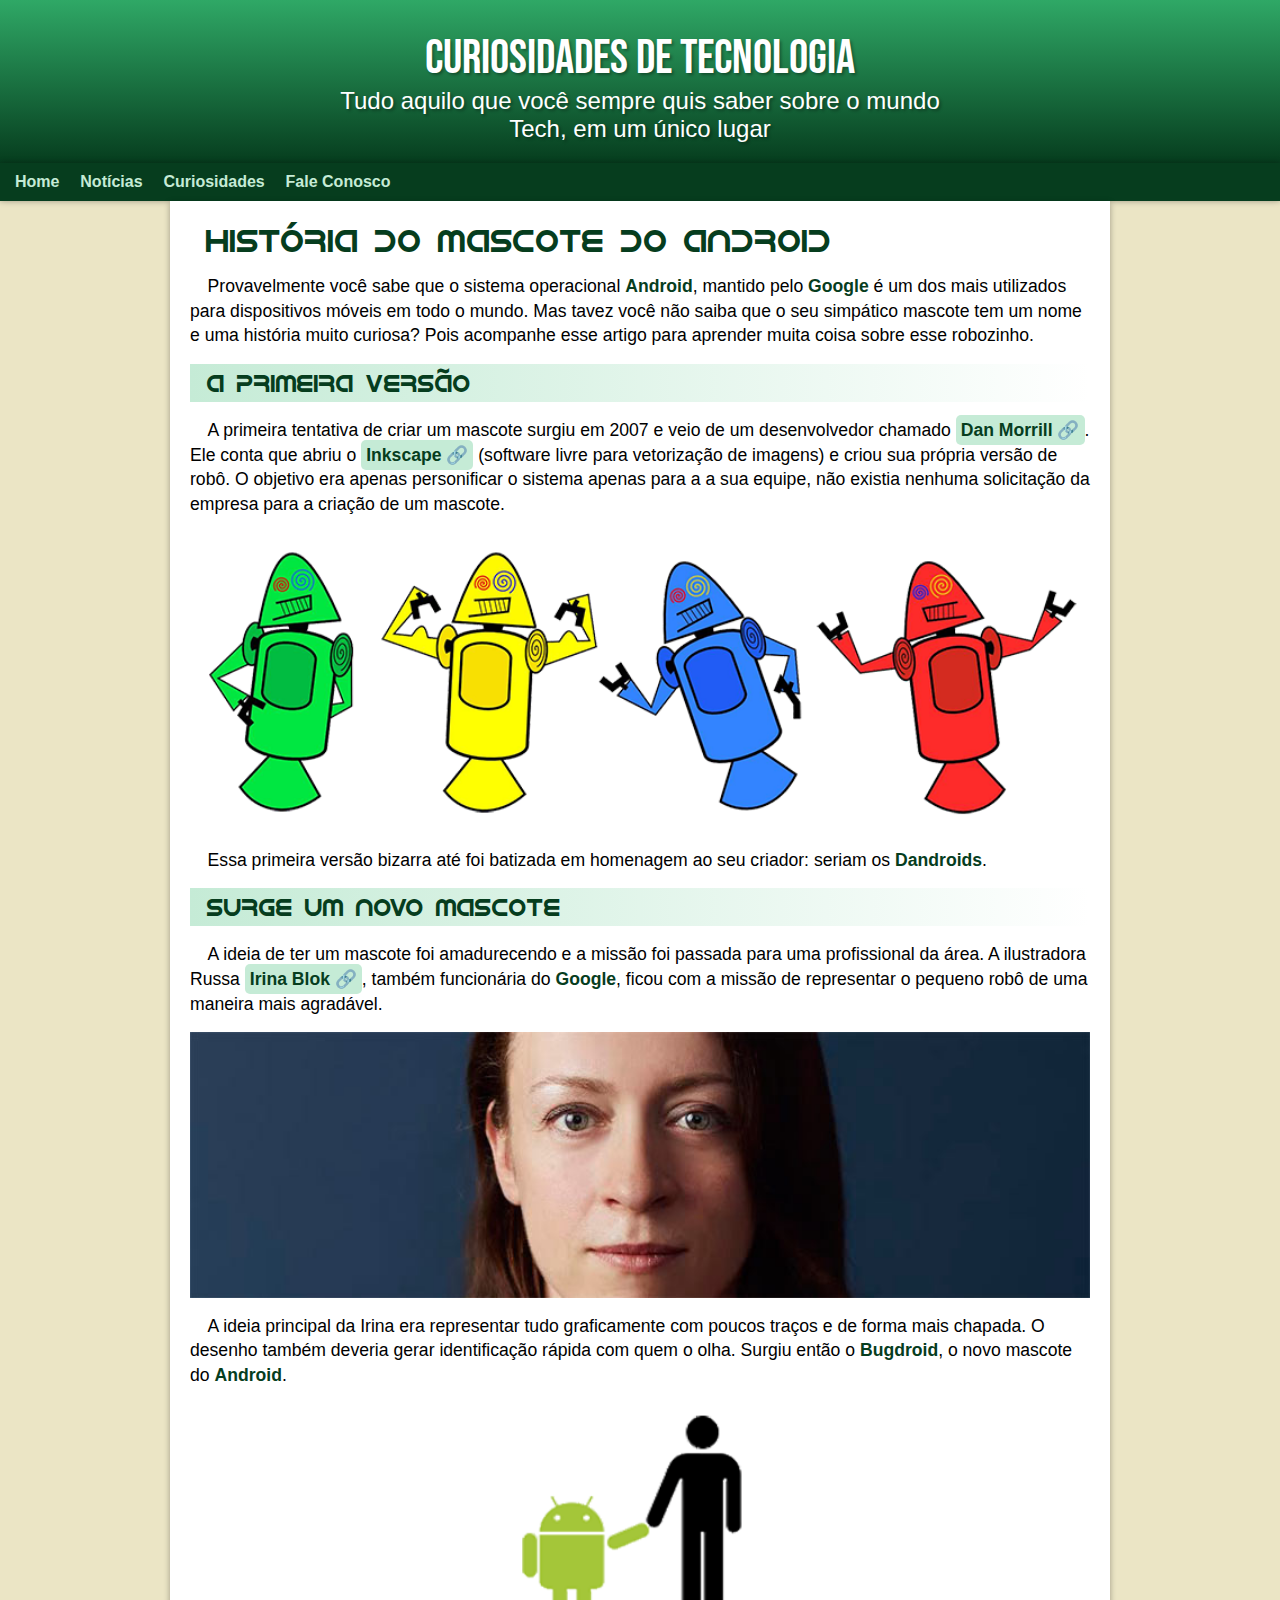
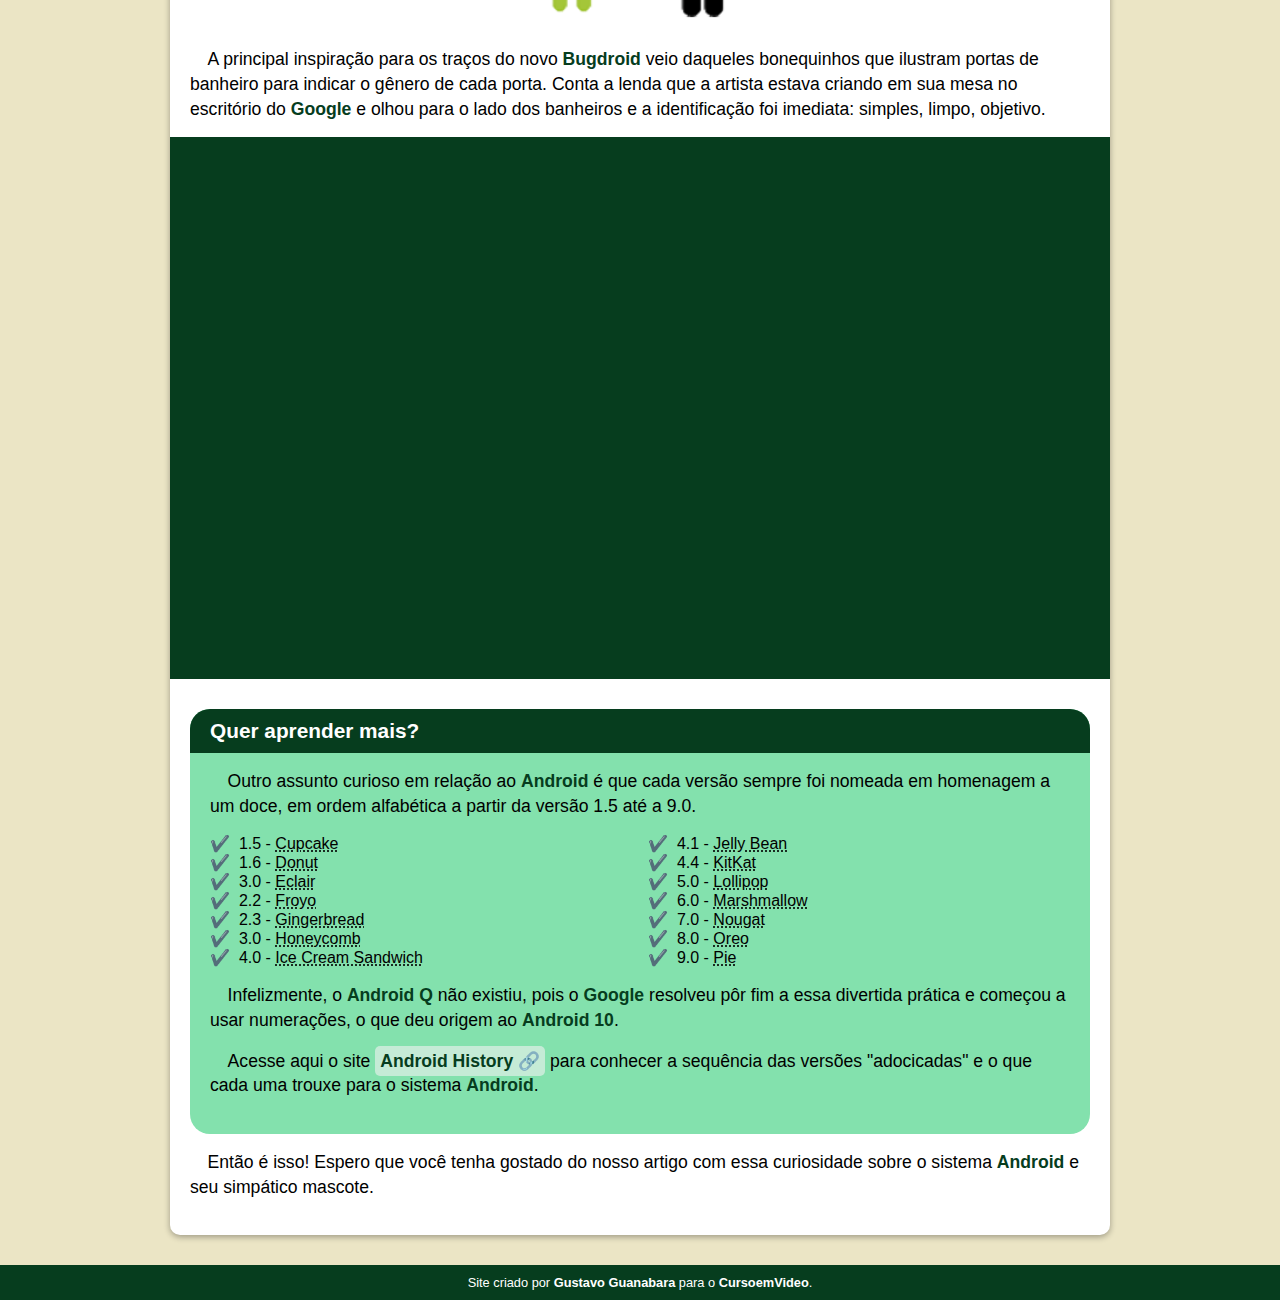
<file: index.html>
<!DOCTYPE html>
<html lang="pt-br">
<head>
  <meta charset="UTF-8">
  <meta name="viewport" content="width=device-width, initial-scale=1.0">
  <title>Como surgiu o mascote do Android?</title>
  <link rel="shortcut icon" href="img/favicon.ico" type="image/x-icon">
  <link rel="stylesheet" href="styles/style.css">
</head>

<body>
  <header>
    <h1>Curiosidades de Tecnologia</h1>
    <p>Tudo aquilo que você sempre quis saber sobre o mundo Tech, em um único lugar</p>
  </header>

  <nav>
    <a href="#">Home</a>
    <a href="#">Notícias</a>
    <a href="#">Curiosidades</a>
    <a href="#">Fale Conosco</a>
  </nav>

  <main>
    <article>
      <h1>História do Mascote do Android</h1>
      <p>
        Provavelmente você sabe que o sistema operacional <strong>Android</strong>, mantido pelo <strong>Google</strong> é um dos mais utilizados para dispositivos móveis em todo o mundo. Mas tavez você não saiba que o seu simpático mascote tem um nome e uma história muito curiosa? Pois acompanhe esse artigo para aprender muita coisa sobre esse robozinho.
      </p>
      <h2>A primeira versão</h2>
      <p>
        A primeira tentativa de criar um mascote surgiu em 2007 e veio de um desenvolvedor chamado <a href="https://androidcommunity.com/dan-morrill-shows-us-the-android-mascot-that-almost-was-20130103/" target="_blank" class="external">Dan Morrill</a>. Ele conta que abriu o <a href="https://inkscape.org/" target="_blank" class="external">Inkscape</a> (software livre para vetorização de imagens) e criou sua própria versão de robô. O objetivo era apenas personificar o sistema apenas para a a sua equipe, não existia nenhuma solicitação da empresa para a criação de um mascote.
      </p>
      
      <picture>
        <source media="(max-width: 500px)" srcset="img/dan-droids-pq.png">
        <img src="img/dan-droids.png" alt="Dandroids, mascotes iniciais do Android">
      </picture>
      
      <p>
        Essa primeira versão bizarra até foi batizada em homenagem ao seu criador: seriam os <strong>Dandroids</strong>.
      </p>
      
      <h2>Surge um novo mascote</h2>
      
      <p>
        A ideia de ter um mascote foi amadurecendo e a missão foi passada para uma profissional da área. A ilustradora Russa <a href="https://www.irinablok.com/android" target="_blank" class="external">Irina Blok</a>, também funcionária do <strong>Google</strong>, ficou com a missão de representar o pequeno robô de uma maneira mais agradável.
      </p>
      
      <picture>
        <source media="(max-width: 500px)" srcset="img/irina-blok-pq.jpg">
        <img src="img/irina-blok.jpg" alt="Irina Blok, criadora do Bugdroid">
      </picture>
      
      <p>
        A ideia principal da Irina era representar tudo graficamente com poucos traços e de forma mais chapada. O desenho também deveria gerar identificação rápida com quem o olha. Surgiu então o <strong>Bugdroid</strong>, o novo mascote do <strong>Android</strong>.
      </p>
      
      <img src="img/bugdroid.png" alt="Bugdroid" class="pequena">
      
      <p>
        A principal inspiração para os traços do novo <strong>Bugdroid</strong> veio daqueles bonequinhos que ilustram portas de banheiro para indicar o gênero de cada porta. Conta a lenda que a artista estava criando em sua mesa no escritório do <strong>Google</strong> e olhou para o lado dos banheiros e a identificação foi imediata: simples, limpo, objetivo.
      </p>
      
      <div class="video-area">
        <iframe width="560" height="315" src="https://www.youtube.com/embed/l2UDgpLz20M?si=R2yfH_J6FVzyzEfJ" title="YouTube video player" frameborder="0" allow="accelerometer; autoplay; clipboard-write; encrypted-media; gyroscope; picture-in-picture; web-share" referrerpolicy="strict-origin-when-cross-origin" allowfullscreen></iframe>
      </div>
      
      <aside>
        <h3>Quer aprender mais?</h3>
      
        <p>
          Outro assunto curioso em relação ao <strong>Android</strong> é que cada versão sempre foi nomeada em homenagem a um doce, em ordem alfabética a partir da versão 1.5 até a 9.0.
        </p>
      
        <ul>
          <li>1.5 - <abbr title="Bolo de Copo">Cupcake</abbr></li>
          <li>1.6 - <abbr title="Rosquinha">Donut</abbr></li>
          <li>3.0 - <abbr title="Bomba">Eclair</abbr></li>
          <li>2.2 - <abbr title="Iogurte Congelado (Frozen Yogurt)">Froyo</abbr></li>
          <li>2.3 - <abbr title="Biscoito de Gengibre">Gingerbread</abbr></li>
          <li>3.0 - <abbr title="Favo de Mel">Honeycomb</abbr></li>
          <li>4.0 - <abbr title="Sanduíche de Sorvete">Ice Cream Sandwich</abbr></li>
          <li>4.1 - <abbr title="Jujuba">Jelly Bean</abbr></li>
          <li>4.4 - <abbr title="KitKat">KitKat</abbr></li>
          <li>5.0 - <abbr title="Pirulito">Lollipop</abbr></li>
          <li>6.0 - <abbr title="Marshmallow">Marshmallow</abbr></li>
          <li>7.0 - <abbr title="Torrone">Nougat</abbr></li>
          <li>8.0 - <abbr title="Oreo">Oreo</abbr></li>
          <li>9.0 - <abbr title="Torta">Pie</abbr></li>
        </ul>
      
        <p>
          Infelizmente, o <strong>Android Q</strong> não existiu, pois o <strong>Google</strong> resolveu pôr fim a essa divertida prática e começou a usar numerações, o que deu origem ao <strong>Android 10</strong>.
        </p>
      
        <p>
          Acesse aqui o site <a href="https://www.android.com/intl/en_uk/what-is-android/" target="_blank" class="external">Android History</a> para conhecer a sequência das versões "adocicadas" e o que cada uma trouxe para o sistema <strong>Android</strong>.
        </p>
      </aside>
      <p>
        Então é isso! Espero que você tenha gostado do nosso artigo com essa curiosidade sobre o sistema <strong>Android</strong> e seu simpático mascote.
      </p>
    </article>
  </main>

  <footer>
    <p>
      Site criado por <a href="https://gustavoguanabara.github.io/" target="_blank">Gustavo Guanabara</a> para o <a href="https://www.youtube.com/c/CursoemV%C3%ADdeo" target="_blank">CursoemVideo</a>.
    </p>
  </footer>
</body>
</html>
</file>
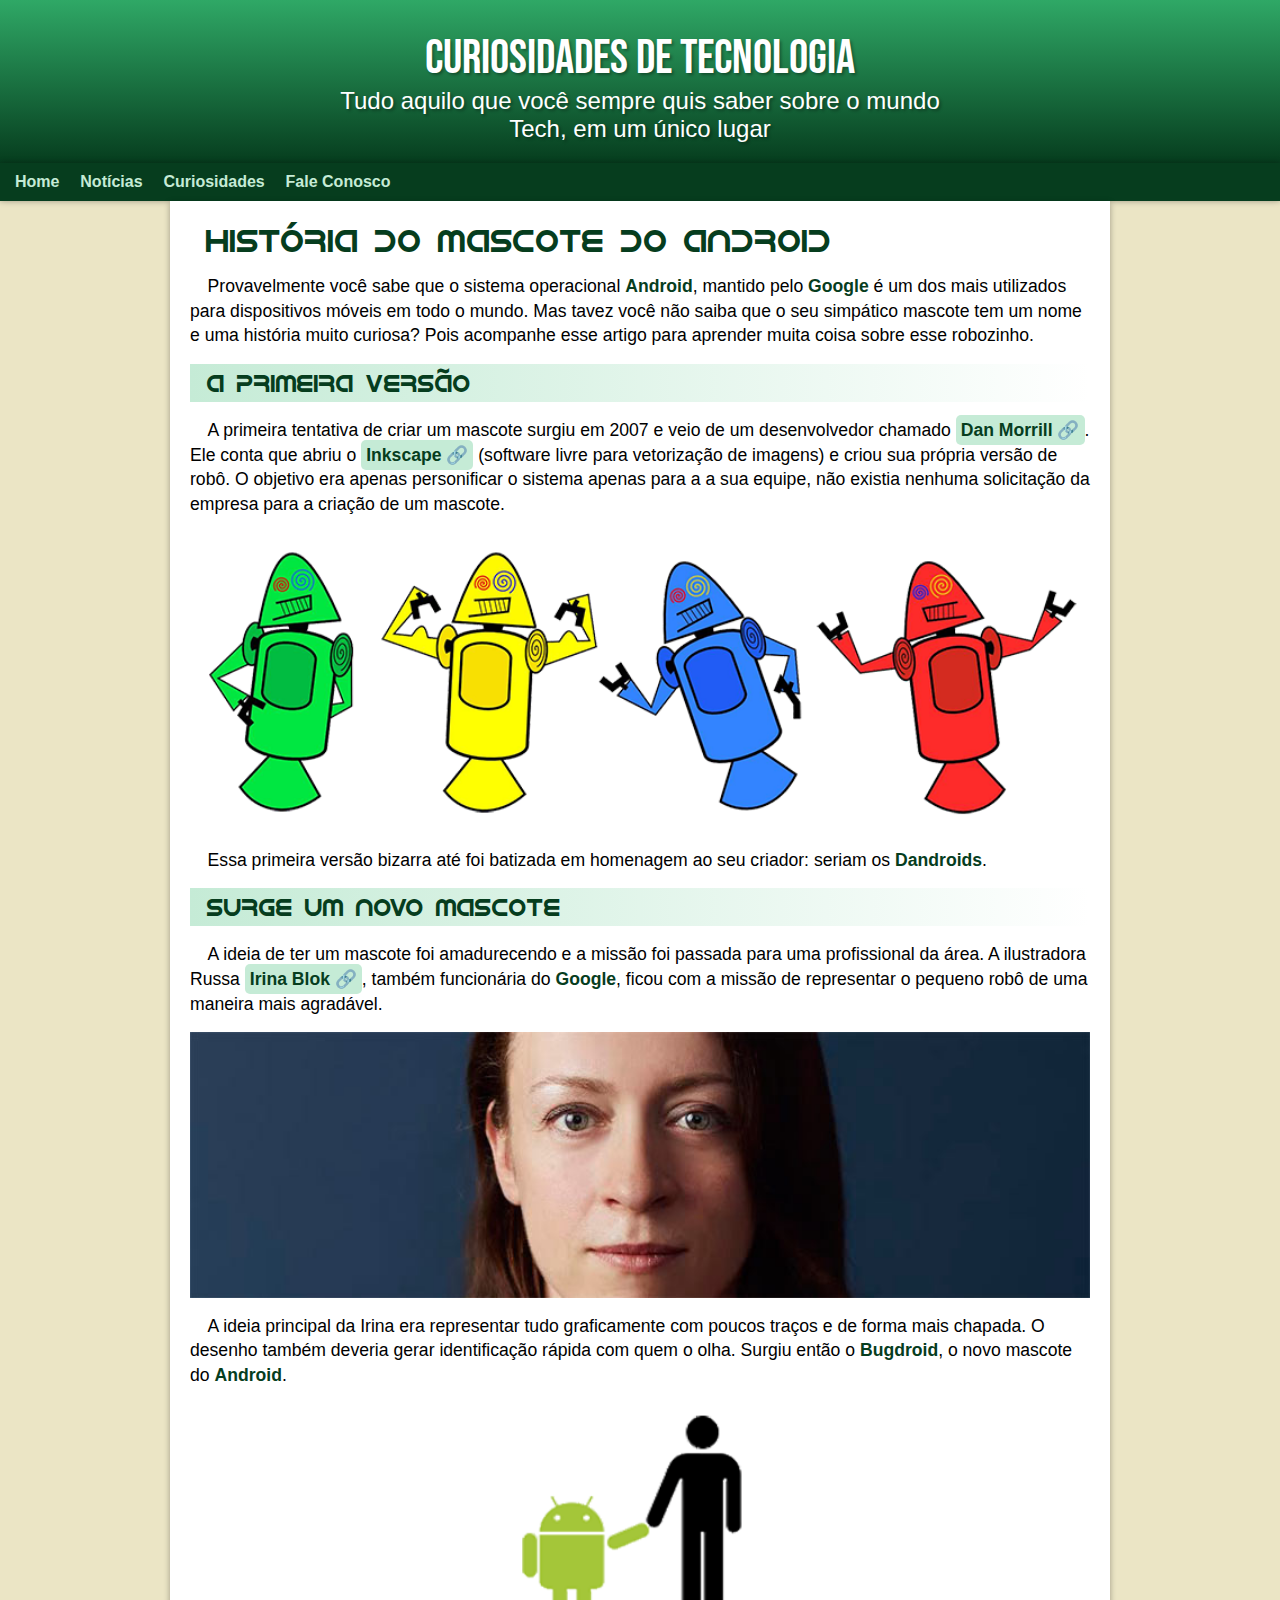
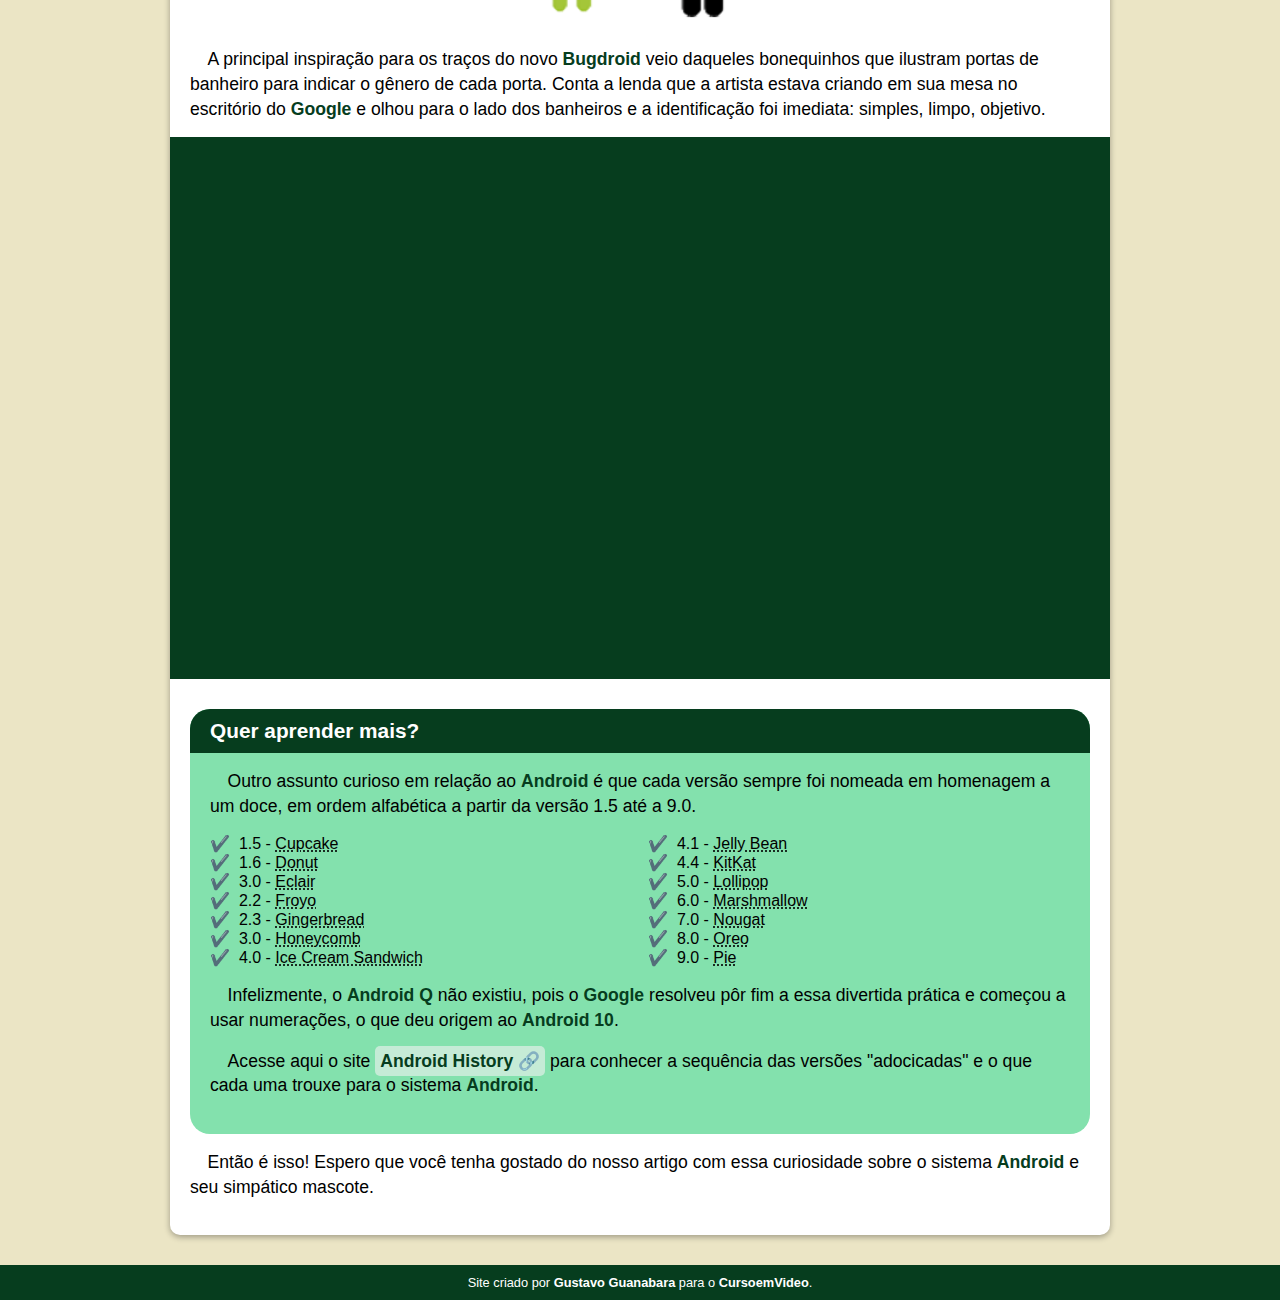
<file: pages/index.html>
<!DOCTYPE html>
<html lang="pt-br">
<head>
  <meta charset="UTF-8">
  <meta name="viewport" content="width=device-width, initial-scale=1.0">
  <title>Como surgiu o mascote do Android?</title>
  <link rel="shortcut icon" href="../img/favicon.ico" type="image/x-icon">
  <link rel="stylesheet" href="../styles/style.css">
</head>

<body>
  <header>
    <h1>Curiosidades de Tecnologia</h1>
    <p>Tudo aquilo que você sempre quis saber sobre o mundo Tech, em um único lugar</p>
  </header>

  <nav>
    <a href="#">Home</a>
    <a href="#">Notícias</a>
    <a href="#">Curiosidades</a>
    <a href="#">Fale Conosco</a>
  </nav>

  <main>
    <article>
      <h1>História do Mascote do Android</h1>
      <p>
        Provavelmente você sabe que o sistema operacional <strong>Android</strong>, mantido pelo <strong>Google</strong> é um dos mais utilizados para dispositivos móveis em todo o mundo. Mas tavez você não saiba que o seu simpático mascote tem um nome e uma história muito curiosa? Pois acompanhe esse artigo para aprender muita coisa sobre esse robozinho.
      </p>
      <h2>A primeira versão</h2>
      <p>
        A primeira tentativa de criar um mascote surgiu em 2007 e veio de um desenvolvedor chamado <a href="https://androidcommunity.com/dan-morrill-shows-us-the-android-mascot-that-almost-was-20130103/" target="_blank" class="external">Dan Morrill</a>. Ele conta que abriu o <a href="https://inkscape.org/" target="_blank" class="external">Inkscape</a> (software livre para vetorização de imagens) e criou sua própria versão de robô. O objetivo era apenas personificar o sistema apenas para a a sua equipe, não existia nenhuma solicitação da empresa para a criação de um mascote.
      </p>
      
      <picture>
        <source media="(max-width: 500px)" srcset="../img/dan-droids-pq.png">
        <img src="../img/dan-droids.png" alt="Dandroids, mascotes iniciais do Android">
      </picture>
      
      <p>
        Essa primeira versão bizarra até foi batizada em homenagem ao seu criador: seriam os <strong>Dandroids</strong>.
      </p>
      
      <h2>Surge um novo mascote</h2>
      
      <p>
        A ideia de ter um mascote foi amadurecendo e a missão foi passada para uma profissional da área. A ilustradora Russa <a href="https://www.irinablok.com/android" target="_blank" class="external">Irina Blok</a>, também funcionária do <strong>Google</strong>, ficou com a missão de representar o pequeno robô de uma maneira mais agradável.
      </p>
      
      <picture>
        <source media="(max-width: 500px)" srcset="../img/irina-blok-pq.jpg">
        <img src="../img/irina-blok.jpg" alt="Irina Blok, criadora do Bugdroid">
      </picture>
      
      <p>
        A ideia principal da Irina era representar tudo graficamente com poucos traços e de forma mais chapada. O desenho também deveria gerar identificação rápida com quem o olha. Surgiu então o <strong>Bugdroid</strong>, o novo mascote do <strong>Android</strong>.
      </p>
      
      <img src="../img/bugdroid.png" alt="Bugdroid" class="pequena">
      
      <p>
        A principal inspiração para os traços do novo <strong>Bugdroid</strong> veio daqueles bonequinhos que ilustram portas de banheiro para indicar o gênero de cada porta. Conta a lenda que a artista estava criando em sua mesa no escritório do <strong>Google</strong> e olhou para o lado dos banheiros e a identificação foi imediata: simples, limpo, objetivo.
      </p>
      
      <div class="video-area">
        <iframe width="560" height="315" src="https://www.youtube.com/embed/l2UDgpLz20M?si=R2yfH_J6FVzyzEfJ" title="YouTube video player" frameborder="0" allow="accelerometer; autoplay; clipboard-write; encrypted-media; gyroscope; picture-in-picture; web-share" referrerpolicy="strict-origin-when-cross-origin" allowfullscreen></iframe>
      </div>
      
      <aside>
        <h3>Quer aprender mais?</h3>
      
        <p>
          Outro assunto curioso em relação ao <strong>Android</strong> é que cada versão sempre foi nomeada em homenagem a um doce, em ordem alfabética a partir da versão 1.5 até a 9.0.
        </p>
      
        <ul>
          <li>1.5 - <abbr title="Bolo de Copo">Cupcake</abbr></li>
          <li>1.6 - <abbr title="Rosquinha">Donut</abbr></li>
          <li>3.0 - <abbr title="Bomba">Eclair</abbr></li>
          <li>2.2 - <abbr title="Iogurte Congelado (Frozen Yogurt)">Froyo</abbr></li>
          <li>2.3 - <abbr title="Biscoito de Gengibre">Gingerbread</abbr></li>
          <li>3.0 - <abbr title="Favo de Mel">Honeycomb</abbr></li>
          <li>4.0 - <abbr title="Sanduíche de Sorvete">Ice Cream Sandwich</abbr></li>
          <li>4.1 - <abbr title="Jujuba">Jelly Bean</abbr></li>
          <li>4.4 - <abbr title="KitKat">KitKat</abbr></li>
          <li>5.0 - <abbr title="Pirulito">Lollipop</abbr></li>
          <li>6.0 - <abbr title="Marshmallow">Marshmallow</abbr></li>
          <li>7.0 - <abbr title="Torrone">Nougat</abbr></li>
          <li>8.0 - <abbr title="Oreo">Oreo</abbr></li>
          <li>9.0 - <abbr title="Torta">Pie</abbr></li>
        </ul>
      
        <p>
          Infelizmente, o <strong>Android Q</strong> não existiu, pois o <strong>Google</strong> resolveu pôr fim a essa divertida prática e começou a usar numerações, o que deu origem ao <strong>Android 10</strong>.
        </p>
      
        <p>
          Acesse aqui o site <a href="https://www.android.com/intl/en_uk/what-is-android/" target="_blank" class="external">Android History</a> para conhecer a sequência das versões "adocicadas" e o que cada uma trouxe para o sistema <strong>Android</strong>.
        </p>
      </aside>
      <p>
        Então é isso! Espero que você tenha gostado do nosso artigo com essa curiosidade sobre o sistema <strong>Android</strong> e seu simpático mascote.
      </p>
    </article>
  </main>

  <footer>
    <p>
      Site criado por <a href="https://gustavoguanabara.github.io/" target="_blank">Gustavo Guanabara</a> para o <a href="https://www.youtube.com/c/CursoemV%C3%ADdeo" target="_blank">CursoemVideo</a>.
    </p>
  </footer>
</body>
</html>
</file>
<file: styles/style.css>
@charset "UTF-8";

@import url('https://fonts.googleapis.com/css2?family=Bebas+Neue&display=swap');

@font-face {
  font-family: 'idroid';
  src: url('../fonts/idroid.otf') format('opentype');
  font-style: normal;
  font-weight: normal;
}

:root {
  --cor0: #ebe5c5;
  --cor1: #c5ebd6;
  --cor2: #83e1ad;
  --cor3: #3ddc84;
  --cor4: #2fa866;
  --cor5: #1a5c37;
  --cor6: #063d1e;
  --cor-sombra: rgba(0, 0, 0, 0.329);

  --fonte-padrao: Arial, Helvetica, Verdana, sans-serif;
  --fonte-destaque: 'Bebas Neue', 'cursive';
  --fonte-android: 'idroid', serif;

  --nav-padding-vertical: 10px;
  --main-padding: 20px;
}

* {
  padding: 0px;
  margin: 0px;
}

/* ISSO É UMA TENTATIVA DE MUDAR A COR DE FUNDO DO DOCUMENTO */
/* ASSIM, NO CHROME (ANDROID) A BARRINHA DE BOTÕES NA PARTE DE BAIXO DA TELA */
/* VAI APARECER VERDE ESCURO, E NÃO BEGE, COMBINANDO MELHOR COM O FOOTER */
html {
  background-color: var(--cor6);
}

body {
  background-color: var(--cor0);
  font-family: var(--fonte-padrao);
}

/*#region CABEÇALHO*/
header {
  background-image: linear-gradient(to bottom, var(--cor4), var(--cor6));
  color: white;
  text-shadow: 2px 2px 3px var(--cor-sombra);
  box-shadow: 0px 0px 6px var(--cor-sombra);
  text-align: center;
  min-height: 100px;
  padding: 30px 15px 20px 15px;
}

header h1 {
  font-family: var(--fonte-destaque);
  font-weight: normal;
  font-size: 3em;
}

header p {
  max-width: 600px;
  margin: auto;
  font-size: 1.5em;
}

nav {
  background-color: var(--cor6);
  box-shadow: 0px 0px 6px var(--cor-sombra);
  padding: var(--nav-padding-vertical) 10px;
}

nav a {
  color: var(--cor1);
  font-weight: bold;
  text-decoration: none;
  padding: var(--nav-padding-vertical) 5px;
}

nav a+a {
  margin-left: 0.4em;
}

nav a:hover {
  background-color: var(--cor1);
  color: var(--cor5);
  text-decoration: underline;
  border-radius: 5px 5px 0px 0px;
  transition-duration: 0.5s;
}
/*#endregion CABEÇALHO*/

main {
  background-color: white;
  min-width: 300px;
  max-width: 900px;
  margin: auto;
  padding: var(--main-padding);
  border-radius: 0px 0px 10px 10px;
  box-shadow: 0px 2px 6px var(--cor-sombra);
}

main h1 {
  color: var(--cor6);
  font-family: var(--fonte-android);
  font-weight: normal;
  font-size: 2em;
  text-indent: 0.5em;
}

main h2 {
  color: var(--cor6);
  font-family: var(--fonte-android);
  font-weight: normal;
  font-size: 1.5em;
  background-image: linear-gradient(to right, var(--cor1), transparent);
  padding: 5px;
  text-indent: 0.5em;
}

main p {
  font-size: 1.1em;
  line-height: 1.4em;
  margin-top: 16px;
  margin-bottom: 16px;
  text-indent: 1em;
}

main strong {
  color: var(--cor6);
}

main a {
  background-color: var(--cor1);
  color: var(--cor6);
  text-decoration: none;
  font-weight: bold;
  padding: 5px;
  border-radius: 5px;
}

main a:hover {
  text-decoration: underline;
}

main a.external::after {
  content: '\00A0\1F517'
}

main img {
  display: block;
  margin: auto;
  width: 100%;
}

main img.pequena {
  max-width: 350px;
}

main div.video-area {
  background-color: var(--cor6);
  padding: 20px;
  margin: 0px calc(-1 * var(--main-padding));

  padding-bottom: 58%;
  position: relative;
}
main div.video-area iframe {
  position: absolute;
  left: 5%;
  top: 5%;
  width: 90%;
  height: 90%;
}

main aside {
  background-color: var(--cor2);
  margin-top: 30px;
  --padding-aside: 20px;
  --border-radius: 20px;
  padding: var(--padding-aside);
  border-radius: var(--border-radius);
}

main aside h3 {
  background-color: var(--cor6);
  color: white;
  font-size: 1.3em;
  margin: calc(-1 * var(--padding-aside));
  margin-bottom: 0px;
  padding: 10px 20px 10px 20px;
  border-top-left-radius: var(--border-radius);
  border-top-right-radius: var(--border-radius);
}

main aside ul {
  list-style-type: '\2714\FE0F\00A0\00A0';
  list-style-position: inside;
  columns: 2;
}

/*#region FOOTER*/
footer {
  background-color: var(--cor6);
  color: white;
  text-align: center;
  font-size: 0.8em;;
  margin-top: 30px;
  padding: 10px;
}

footer a {
  color: white;
  text-decoration: none;
  font-weight: bold;
}

footer a:hover {
  color: var(--cor1);
  text-decoration: underline;
}
/*#endregion FOOTER*/
</file>
